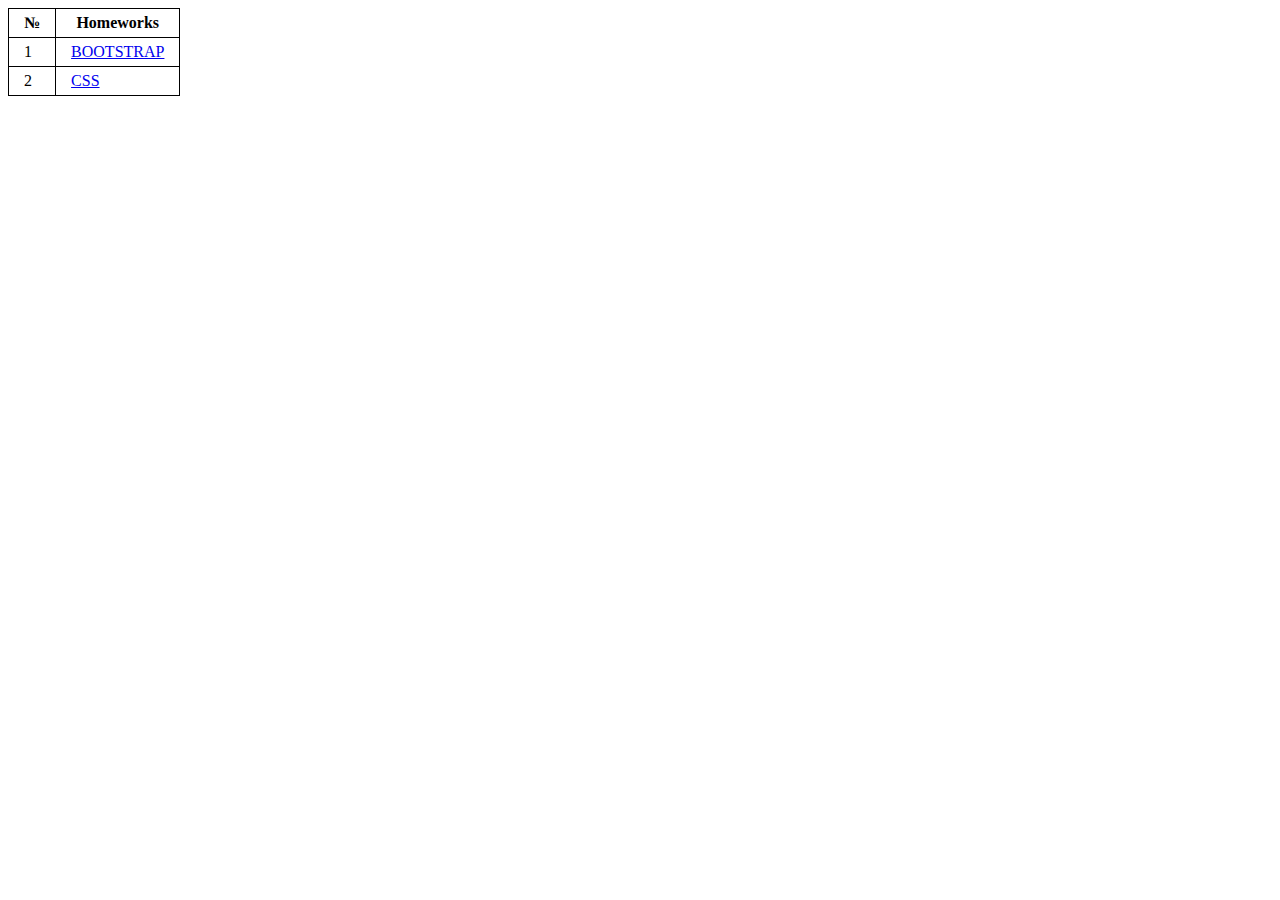
<file: index.html>
<!DOCTYPE html>
<html lang="en">

<head>
    <meta charset="UTF-8">
    <meta http-equiv="X-UA-Compatible" content="IE=edge">
    <meta name="viewport" content="width=device-width, initial-scale=1.0">
    <title>Home page</title>
    <style>
        table,
        th,
        td {
            border-collapse: collapse;
            border: 1px solid black;
            padding: 5px 15px;
        }
    </style>
</head>

<body>
    <table>
        <thead>
            <tr>
                <th>№</th>
                <th>Homeworks</th>
            </tr>
        </thead>
        <tbody>
            <tr>
                <td>1</td>
                <td><a href="home.html">BOOTSTRAP</a></td>
            </tr>
            <tr>
                <td>2</td>
                <td><a href="box.html">CSS</a></td>
            </tr>
        </tbody>
    </table>
</body>
</html>
</file>
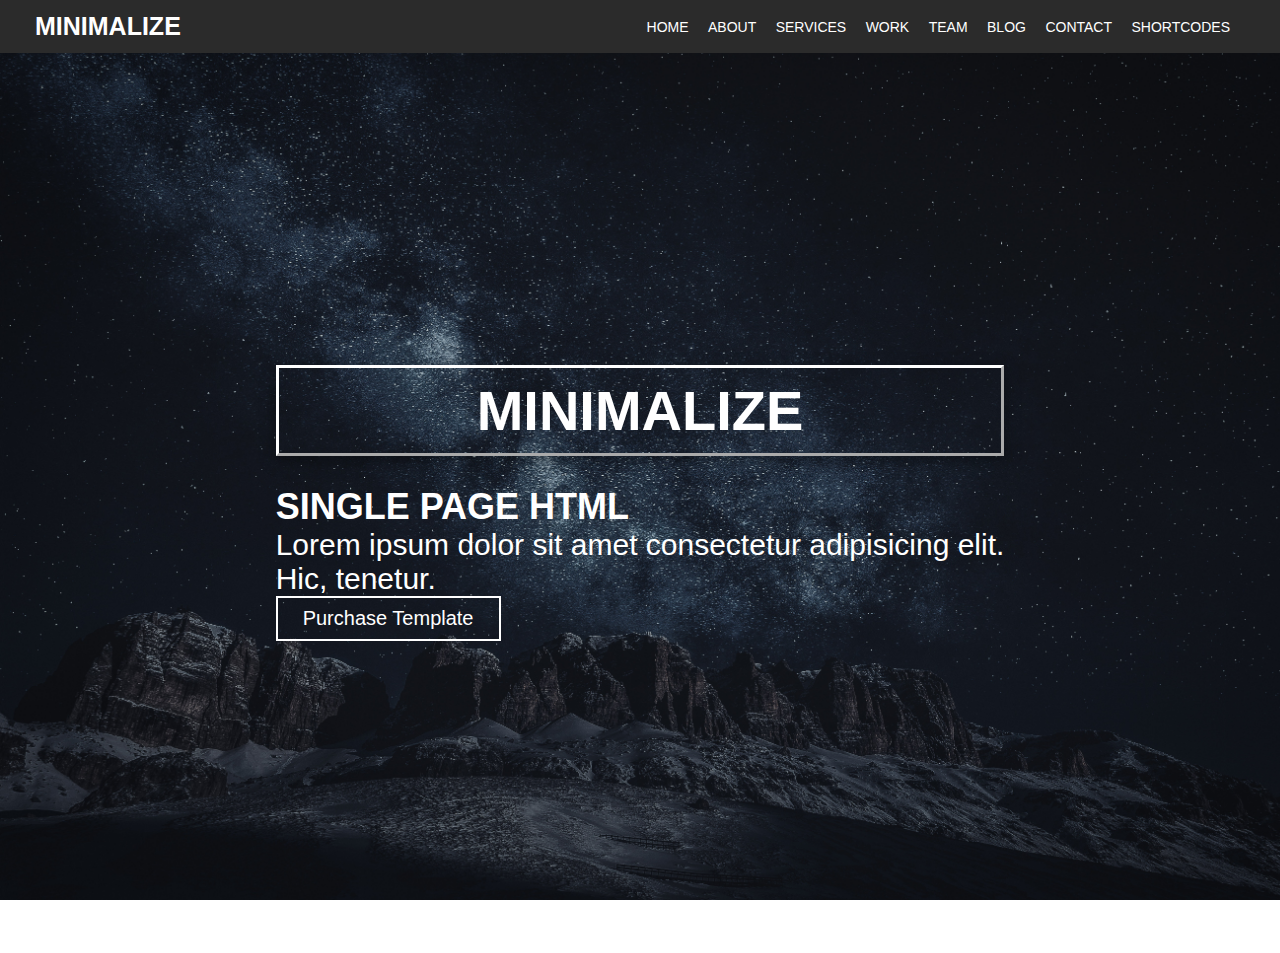
<file: box.html>
<!DOCTYPE html>
<html lang="en">
<head>
    <meta charset="UTF-8">
    <meta http-equiv="X-UA-Compatible" content="IE=edge">
    <meta name="viewport" content="width=device-width, initial-scale=1.0">
    <link rel="stylesheet" href="box.css">
    <title>by CSS</title>
</head>
<body>
    <nav>
        <div class="mini">
            <h2>MINIMALIZE</h2>
        </div>
        <div class="navbar">
            <ul>
                <li><a href="#">HOME</a></li>
                <li><a href="#">ABOUT</a></li>
                <li><a href="#">SERVICES</a></li>
                <li><a href="#">WORK</a></li>
                <li><a href="#">TEAM</a></li>
                <li><a href="#">BLOG</a></li>
                <li><a href="#">CONTACT</a></li>
                <li><a href="#">SHORTCODES</a></li>
            </ul>
        </div>
    </nav>
    <main>
        <div class="container">
            <h1>MINIMALIZE</h1>
            <strong>SINGLE PAGE HTML</strong>
            <p><span> Lorem</span>  ipsum dolor sit amet <span>consectetur</span>  adipisicing elit. <br> <span> Hic,</span>  tenetur.</p>
            <button>Purchase Template</button>
        </div>
    </main>
</body>
</html>
</file>
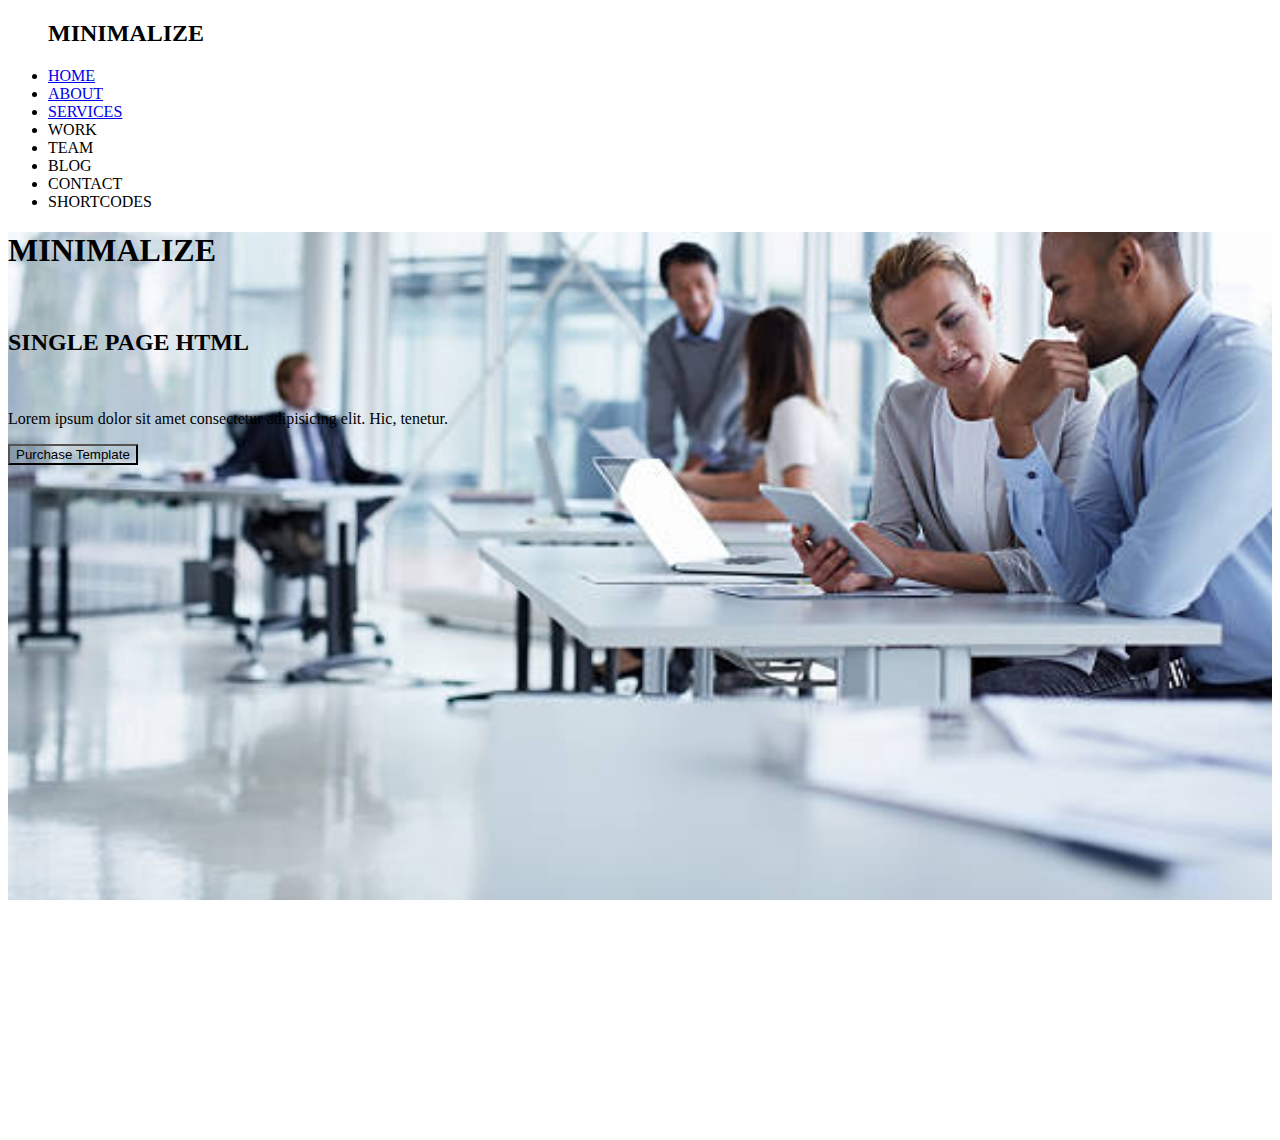
<file: home.html>
<!doctype html>
<html lang="en">
  <head>
    <meta charset="utf-8">
    <meta name="viewport" content="width=device-width, initial-scale=1">
    <title>Bootstrap demo</title>
    <link href="https://cdn.jsdelivr.net/npm/bootstrap@5.2.2/dist/css/bootstrap.min.css" rel="stylesheet" integrity="sha384-Zenh87qX5JnK2Jl0vWa8Ck2rdkQ2Bzep5IDxbcnCeuOxjzrPF/et3URy9Bv1WTRi" crossorigin="anonymous">
    <style>
        .main {
            background-image: url(office.jpg);
            background-size: cover;
            background-position: center;
            background-attachment: fixed;
            height: 100vh;
            width: 100%;
            background: linear-gradient rgba(to right,rgba(0, 0, 0, 0.2),rgba(0, 0, 0, 0.1));
        }
        .main button {
            background-color: transparent;
        }
    </style>
</head>
  <body>

    <div class="navigatsiya bg-dark text-light p-3">
        <ul class="nav justify-content-end text-light me-3">
        <h2 class="nav justify-content-start me-auto ms-3">MINIMALIZE</h2>
        <li class="nav-item">
          <a class="nav-link active" aria-current="page" href="#">HOME</a>
        </li>
        <li class="nav-item">
          <a class="nav-link" href="#">ABOUT</a>
        </li>
        <li class="nav-item">
          <a class="nav-link" href="#">SERVICES</a>
        </li>
        <li class="nav-item">
          <a class="nav-link">WORK</a>
        </li>
        <li class="nav-item">
            <a class="nav-link">TEAM</a>
          </li>
          <li class="nav-item">
            <a class="nav-link">BLOG</a>
          </li>
          <li class="nav-item">
            <a class="nav-link">CONTACT</a>
          </li>
          <li class="nav-item">
            <a class="nav-link">SHORTCODES</a>
          </li>
      </ul>
    </div>
    <div class="main bg-secondary p-5 text-white bg-opacity-75">
        <h1 class="d-flex justify-content-center fs-1">MINIMALIZE</h1>
        <br>
        <h2 class="d-flex justify-content-center">SINGLE PAGE HTML</h2>
        <br>
        <p class="fs-2 text-secondary d-flex justify-content-center"><span class="text-light"> Lorem</span> ipsum dolor sit amet <span class="text-light">consectetur</span> adipisicing elit. <span class="text-light"> Hic,</span> tenetur.</p>
        <div class="knopka d-flex justify-content-center">
            <button type="button" class="p-3">Purchase Template</button>
        </div>
        
    </div>


    <script src="https://cdn.jsdelivr.net/npm/bootstrap@5.2.2/dist/js/bootstrap.bundle.min.js" integrity="sha384-OERcA2EqjJCMA+/3y+gxIOqMEjwtxJY7qPCqsdltbNJuaOe923+mo//f6V8Qbsw3" crossorigin="anonymous"></script>
  </body>
</html>
</file>
<file: box.css>
* {
    margin: 0;
    padding: 0;
    box-sizing: border-box;
    font-family: 'Segoe UI', Tahoma, Geneva, Verdana, sans-serif;
}
nav {
    display: flex;
    align-items: center;
    justify-content: space-between;
    padding: 12px 35px;
    background-color: rgb(43, 43, 43);
    color: #fff;
}
nav .mini h2 {
    font-size: 25px;
}
nav .navbar ul li {
    list-style-type: none;
    display: inline-block;
    margin-right: 15px;
}
nav .navbar ul li a {
    font-size: 14px;
    text-decoration: none;
    color: #fff;
}
main {
    display: flex;
    align-items: center;
    justify-content: center;
    height: 100vh;
    width: 100%;
    background-image: url(office2.jpg);
    background-size: cover;
    background-attachment: fixed;
    background-repeat: no-repeat;
    color: #fff;
}
main .container h1 {
    box-shadow: rgba(0, 0, 0, 0.35) 0px 5px 15px;
    border: 3px outset #fff;
    padding: 10px;
    text-align: center;
    font-size: 56px;
    color: #fff;
    margin-bottom: 30px;
}
main .container strong {
    font-size: 36px;
}
main .container p {
    font-size: 30px;
    color: #fff;
}
main .container button {
    background-color: transparent;
    padding: 9px 25px;
    font-size: 20px;
    color: #fff;
    border: 2px solid #fff;
    cursor: pointer;
}
</file>
